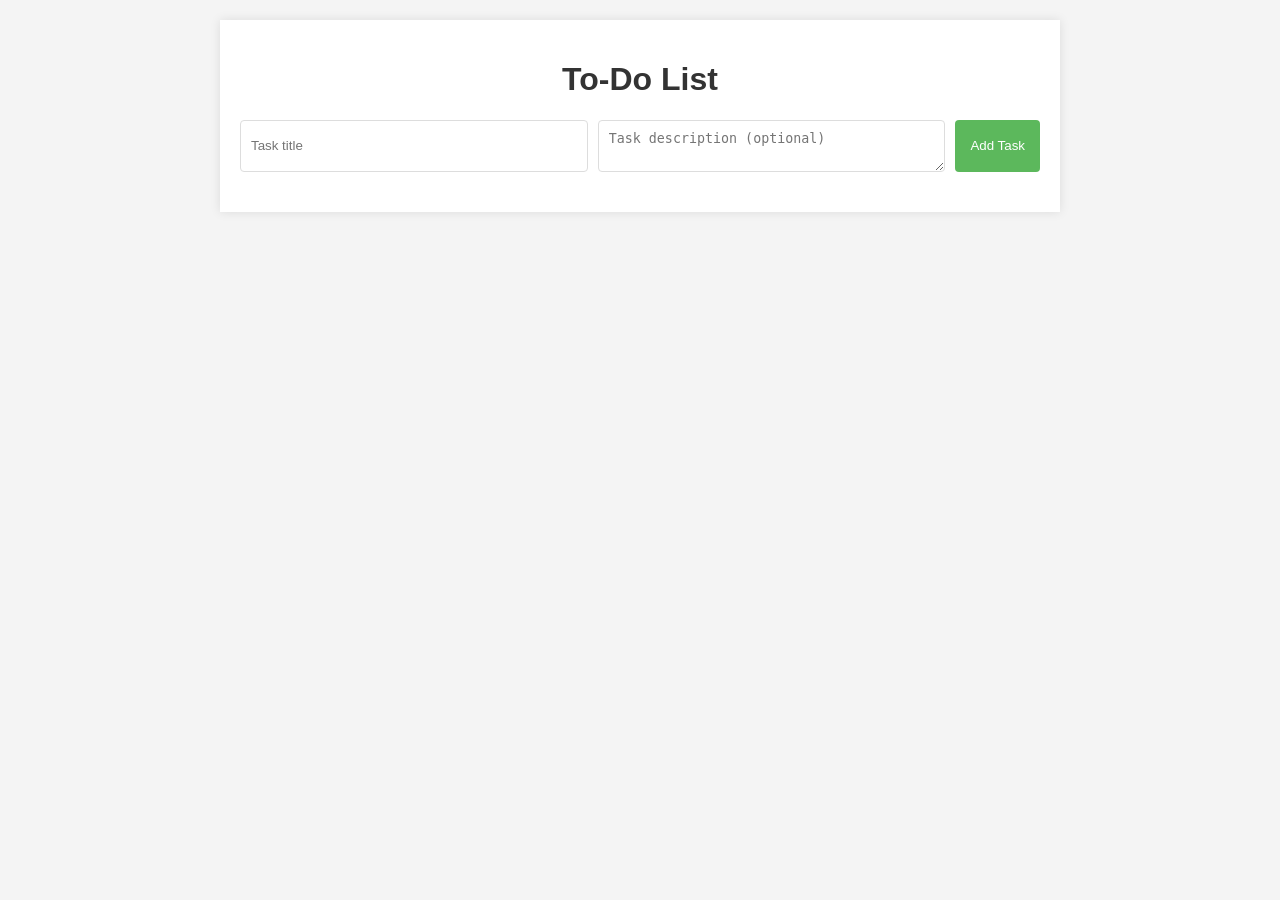
<file: agent/generated_project/index.html>
<!DOCTYPE html>
<html lang="en">
<head>
    <meta charset="UTF-8">
    <meta name="viewport" content="width=device-width, initial-scale=1.0">
    <title>To-Do List</title>
    <link rel="stylesheet" href="style.css">
</head>
<body>
    <div class="container">
        <h1>To-Do List</h1>
        <div id="taskForm">
            <input type="text" id="newTaskTitle" placeholder="Task title" required>
            <textarea id="newTaskDescription" placeholder="Task description (optional)"></textarea>
            <button id="addTaskButton">Add Task</button>
        </div>
        <ul id="taskList"></ul>
    </div>
    <script src="app.js"></script>
</body>
</html>
</file>
<file: agent/generated_project/style.css>
body {
    font-family: Arial, sans-serif;
    margin: 20px;
    background-color: #f4f4f4;
}

.container {
    max-width: 800px;
    margin: auto;
    padding: 20px;
    background-color: #fff;
    box-shadow: 0 0 10px rgba(0, 0, 0, 0.1);
}

h1 {
    text-align: center;
    color: #333;
}

#taskForm {
    margin-bottom: 20px;
    display: flex;
    gap: 10px;
}

#taskForm input[type="text"],
#taskForm textarea {
    flex: 1;
    padding: 10px;
    border: 1px solid #ddd;
    border-radius: 4px;
}

#taskForm button {
    padding: 10px 15px;
    border: none;
    background-color: #5cb85c;
    color: white;
    border-radius: 4px;
    cursor: pointer;
}

#taskForm button:hover {
    background-color: #4cae4c;
}

#taskList {
    list-style: none;
    padding: 0;
}

#taskList li {
    padding: 10px;
    margin-bottom: 10px;
    background-color: #f9f9f9;
    border-left: 5px solid #5cb85c;
    display: flex;
    align-items: center;
}

#taskList li input[type="checkbox"] {
    margin-right: 10px;
}

#taskList li label {
    flex: 1;
}

#taskList li button {
    background-color: #d9534f;
    color: white;
    border: none;
    padding: 5px 10px;
    border-radius: 4px;
    cursor: pointer;
}

#taskList li button:hover {
    background-color: #c9302c;
}

.completed-text {
    text-decoration: line-through !important;
    color: #888 !important;
}

li.completed {
    background-color: #eee;
    border-left: 5px solid #ccc;
}
</file>
